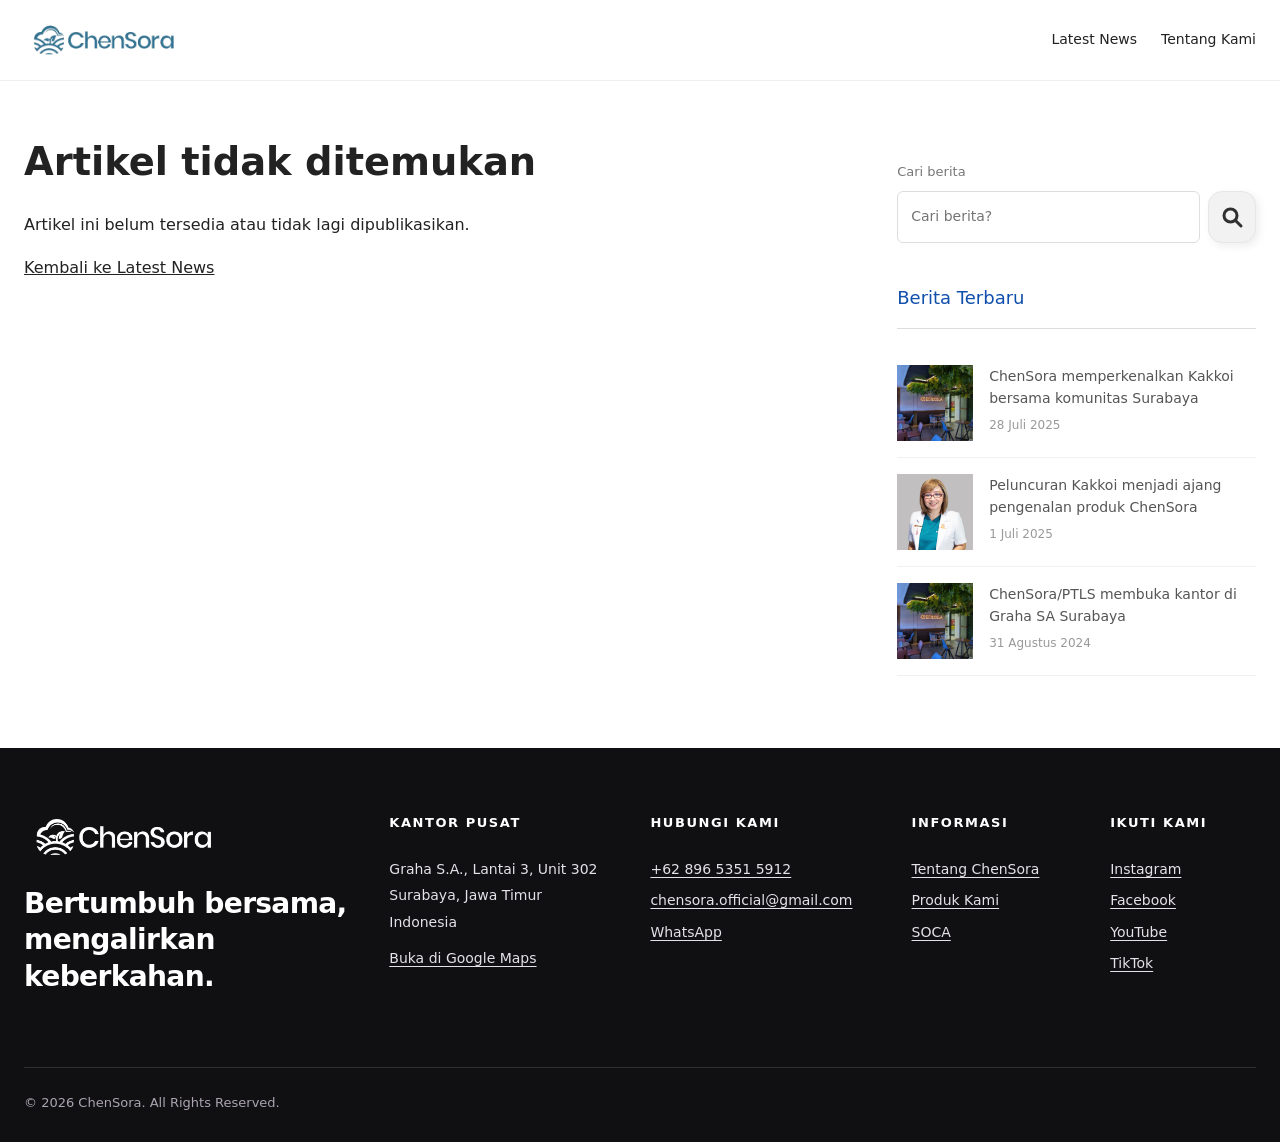
<file: news.html>
<!DOCTYPE html>
<html lang="id"><head><meta charset="utf-8" /><meta name="viewport" content="width=device-width,initial-scale=1" /><title>Latest News ? ChenSora</title><meta name="description" content="Kabar, kegiatan, dan informasi terbaru dari ChenSora." /><link rel="stylesheet" href="asset/site-footer.css" /><link rel="stylesheet" href="asset/news.css" /><script src="asset/article-format.js" defer></script><script src="asset/news.js" defer></script></head>
<body><header class="article-header"><a href="index.html" aria-label="Beranda ChenSora"><img src="asset/logo/LOGO CHENSORA PNG web.PNG" alt="ChenSora" width="160" height="52" /></a><nav aria-label="Navigasi"><a href="index.html#jadwal-acara">Latest News</a><a href="tentang.html">Tentang Kami</a></nav></header>
<main class="article-layout"><article id="news-article" aria-live="polite"><p>Memuat artikel?</p></article><aside class="article-sidebar"><form id="article-search" role="search"><label for="search">Cari berita</label><div><input id="search" type="search" placeholder="Cari berita?" /><button type="submit" aria-label="Cari berita"><svg viewBox="0 0 24 24" width="24" height="24" fill="none" stroke="currentColor" stroke-width="3" stroke-linecap="round" aria-hidden="true"><circle cx="10.5" cy="10.5" r="6.5" /><path d="m16 16 5 5" /></svg></button></div></form><h2>Berita Terbaru</h2><div id="recent-news"></div></aside></main>
<footer class="site-footer" id="kontak">
  <div class="site-footer-grid">
    <div class="site-footer-brand"><img src="asset/logo/LOGO CHENSORA PNG web.PNG" alt="ChenSora" width="200" height="64" /><h2>Bertumbuh bersama,<br />mengalirkan keberkahan.</h2></div>
    <div><h3>Kantor Pusat</h3><p>Graha S.A., Lantai 3, Unit 302<br />Surabaya, Jawa Timur<br />Indonesia</p><a href="https://maps.app.goo.gl/KY4nC5NSqBrxwAvC6" target="_blank" rel="noopener noreferrer">Buka di Google Maps</a></div>
    <div><h3>Hubungi Kami</h3><a href="tel:+6289653515912">+62 896 5351 5912</a><a href="mailto:chensora.official@gmail.com">chensora.official@gmail.com</a><a href="https://wa.me/6289653515912" target="_blank" rel="noopener noreferrer">WhatsApp</a></div>
    <div><h3>Informasi</h3><a href="tentang.html">Tentang ChenSora</a><a href="index.html#produk">Produk Kami</a><a href="soca.html">SOCA</a></div>
    <div><h3>Ikuti Kami</h3><a href="https://www.instagram.com/chensora.official/" target="_blank" rel="noopener noreferrer">Instagram</a><a href="https://www.facebook.com/profile.php?id=61564119424539" target="_blank" rel="noopener noreferrer">Facebook</a><a href="https://www.youtube.com/@ChensoraOfficial" target="_blank" rel="noopener noreferrer">YouTube</a><a href="https://www.tiktok.com/@chensoraofficial" target="_blank" rel="noopener noreferrer">TikTok</a></div>
  </div>
  <div class="site-footer-bottom">&copy; <span id="footer-year">2026</span> ChenSora. All Rights Reserved.</div>
</footer>
</body></html>
</file>
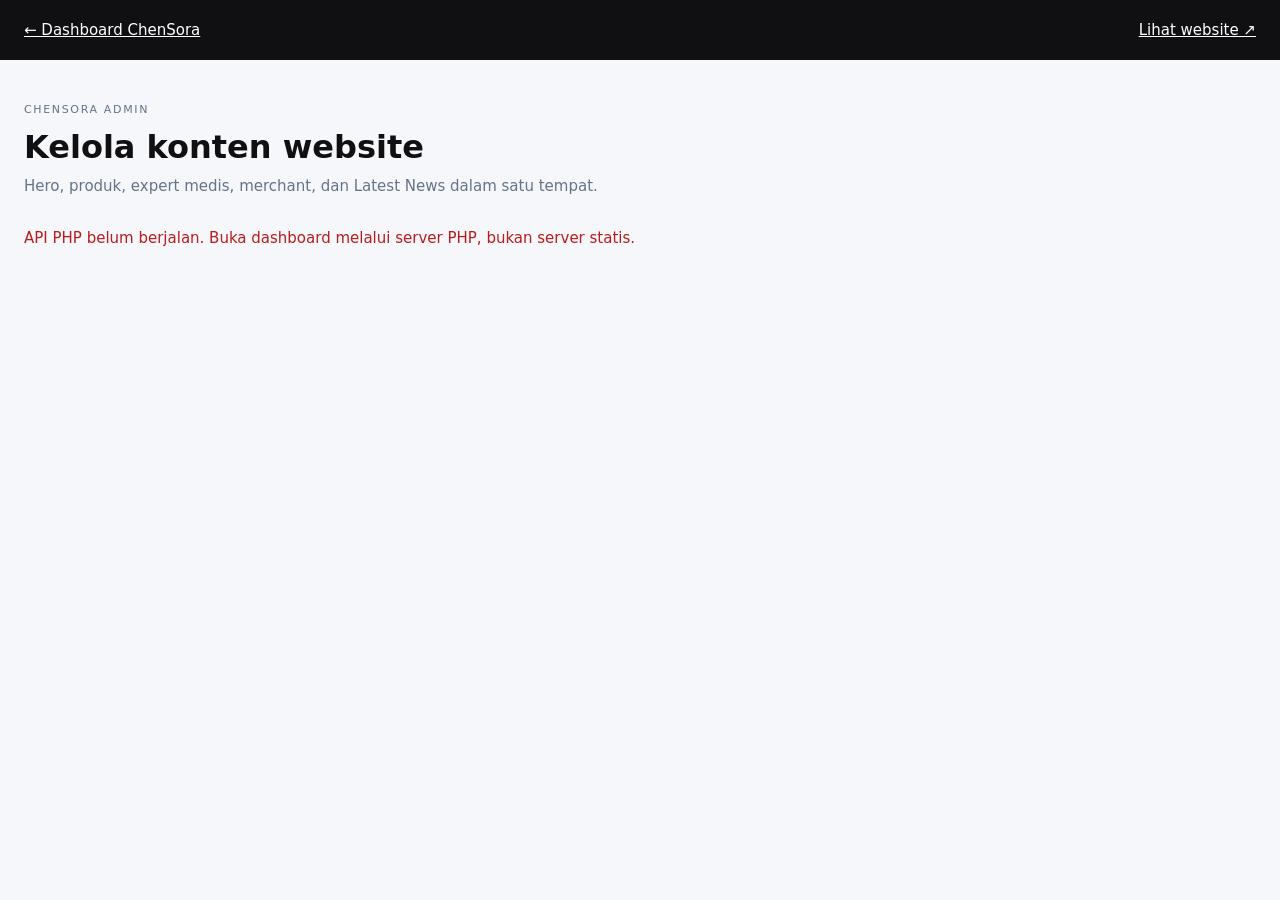
<file: admin/content.html>
<!DOCTYPE html>
<html lang="id"><head><meta charset="utf-8" /><meta name="viewport" content="width=device-width,initial-scale=1" /><title>Kelola Konten — ChenSora</title><link rel="stylesheet" href="content.css" /><script src="content.js" defer></script></head>
<body><header><a href="index.html">← Dashboard ChenSora</a><a href="../index.html" target="_blank" rel="noopener">Lihat website ↗</a></header>
<main><div class="heading"><div><span class="eyebrow">CHENSORA ADMIN</span><h1>Kelola konten website</h1><p>Hero, produk, expert medis, merchant, dan Latest News dalam satu tempat.</p></div><button id="logout" hidden>Keluar</button></div>
<p id="message" role="status" aria-live="polite"></p>
<section id="login-panel" hidden><h2>Login admin</h2><p>Gunakan akun dashboard ChenSora yang sudah ada.</p><form id="login-form"><label>Email<input id="email" type="email" autocomplete="username" required /></label><label>Password<input id="password" type="password" autocomplete="current-password" required /></label><button type="submit">Masuk</button></form></section>
<section id="workspace" hidden><p id="deployment-status" role="status"></p><nav id="tabs" aria-label="Jenis konten"><button data-group="hero" aria-pressed="false">Hero Section</button><button data-group="products" aria-pressed="true">Katalog Produk</button><button data-group="experts" aria-pressed="false">Expert Medis</button><button data-group="merchants" aria-pressed="false">Merchant Populer</button><button data-group="news" aria-pressed="false">Latest News</button></nav>
<div class="toolbar"><h2 id="list-title">Katalog Produk</h2><div><button id="refresh" class="secondary">Muat ulang</button><button id="add">Tambah konten</button></div></div>
<div class="workspace-grid"><div id="items"></div><form id="editor" hidden><h2 id="editor-title">Tambah konten</h2><input id="item-id" type="hidden" /><label><span id="name-label">Nama / judul</span><input id="name" maxlength="200" required /></label><div class="hero-fields" hidden><label>Headline baris kedua (warna biru)<input id="accent" maxlength="200" /></label></div><label><span id="description-label">Keterangan singkat</span><textarea id="description" rows="3" maxlength="3000"></textarea></label><label>Gambar (URL atau path aset)<input id="image" placeholder="asset/img/nama-gambar.webp" maxlength="2000" /></label><div class="product-fields" hidden><label>Gambar kedua / belakang (URL atau path aset)<input id="image-back" placeholder="asset/produk/kakkoi behind.WEBP" maxlength="2000" /></label><small>Gambar kedua ditampilkan saat kartu produk diklik.</small></div><label>Atau unggah gambar<input id="file" type="file" accept="image/jpeg,image/png,image/webp" /><small>JPEG, PNG, atau WebP; maksimum 5 MB.</small></label><img id="image-preview" alt="Pratinjau gambar konten" hidden />
<label>Tautan tujuan / sumber<input id="url" placeholder="https://..." maxlength="2000" /></label>
<div class="news-fields" hidden><label>Tanggal publikasi<input id="date" type="date" /></label><label>Nama sumber<input id="source" maxlength="200" /></label><label>Keterangan gambar / kredit<input id="image-caption" maxlength="500" /></label><label>Isi artikel<textarea id="body" rows="9" maxlength="30000" placeholder="Tulis artikel. Tautan: [teks tautan](https://contoh.com)"></textarea><small>Pisahkan paragraf dengan baris kosong. Tautan: [teks](https://alamat.com) atau tempel URL langsung.</small></label><small>Tulis ringkasan sendiri dan cantumkan sumber. Jangan menyalin seluruh artikel pihak lain.</small></div>
<label>Urutan tampil<input id="order" type="number" min="0" max="9999" value="0" /></label><label class="checkbox"><input id="published" type="checkbox" checked /> Tampilkan di website</label><div class="editor-actions"><button type="submit">Simpan</button><button type="button" id="cancel" class="secondary">Batal</button></div></form></div></section></main></body></html>
</file>
<file: asset/site-footer.css>
.site-footer{background:#100f12;color:#fff;padding:64px max(24px,calc((100vw - 1280px)/2)) 28px;font-family:inherit;text-align:left;box-sizing:border-box}.site-footer-grid{display:grid;grid-template-columns:1.6fr 1.1fr 1.1fr .8fr .7fr;gap:32px}.site-footer-brand img{display:block;width:200px;height:auto;max-height:68px;object-fit:contain;object-position:left;filter:brightness(0) invert(1);margin-bottom:24px}.site-footer-brand h2{font-size:clamp(23px,2.2vw,32px);font-weight:650;line-height:1.3;letter-spacing:-.025em}.site-footer h3{font-size:13px;font-weight:700;text-transform:uppercase;letter-spacing:.12em;margin:0 0 22px}.site-footer p,.site-footer a{font-size:14px;line-height:1.9;color:#e4e1e8;overflow-wrap:anywhere}.site-footer p{text-align:left!important;margin:0 0 10px}.site-footer a{display:block;text-decoration:underline;text-underline-offset:3px;margin-bottom:5px}.site-footer a:hover{color:#7cd0ef}.site-footer a:focus-visible{outline:2px solid #7cd0ef;outline-offset:4px}.site-footer-bottom{border-top:1px solid #ffffff20;margin-top:48px;padding-top:24px;font-size:13px;color:#aaa5b1}@media(max-width:1100px){.site-footer-grid{grid-template-columns:repeat(2,minmax(0,1fr))}.site-footer-brand{grid-column:1/-1}}@media(max-width:540px){.site-footer{padding:40px 24px 24px}.site-footer-grid{grid-template-columns:minmax(0,1fr);gap:28px}.site-footer h3{margin-bottom:12px}.site-footer-brand{grid-column:auto}.site-footer-bottom{margin-top:32px}}
@media(max-width:767px){.site-footer{padding:32px 20px 24px}.site-footer-grid{grid-template-columns:repeat(2,minmax(0,1fr));gap:28px 20px}.site-footer-grid>div:nth-child(-n+3){grid-column:1/-1}.site-footer-brand img{width:180px;margin-bottom:20px}.site-footer-brand h2{font-size:26px;max-width:340px}.site-footer h3{font-size:12px;margin-bottom:14px}.site-footer p,.site-footer a{font-size:13px;line-height:1.9}.site-footer-bottom{margin-top:32px}}
</file>
<file: asset/news.css>
*{box-sizing:border-box}body{margin:0;font-family:Inter,system-ui,sans-serif;color:#222;background:#fff;line-height:1.7}a{color:inherit}.article-header{max-width:1280px;margin:auto;padding:20px 24px;display:flex;justify-content:space-between;align-items:center;gap:24px;border-bottom:1px solid #eee}.article-header img{width:160px;height:auto;display:block}.article-header nav{display:flex;gap:24px;font-size:14px}.article-header nav a{text-decoration:none}.article-layout{display:grid;grid-template-columns:minmax(0,2.3fr) minmax(0,1fr);gap:48px;max-width:1280px;margin:36px auto 72px;padding:0 24px}.back-news{display:inline-block;margin-bottom:20px;font-size:13px;color:#777;text-decoration:none}.article-image{margin:0 0 24px}.article-image img{display:block;width:100%;max-width:800px;aspect-ratio:1;height:auto;object-fit:contain;background:#f6f6f6}.article-image figcaption{font-size:12px;color:#888;margin-top:8px}h1{font-size:clamp(27px,3vw,40px);line-height:1.3;font-weight:550;margin:20px 0 24px;overflow-wrap:anywhere}.article-meta{display:flex;flex-wrap:wrap;gap:20px;font-size:14px;color:#777;padding-bottom:24px;margin-bottom:28px;border-bottom:1px solid #eee}.article-body{font-size:17px;line-height:1.9;color:#6b6b6b;overflow-wrap:anywhere}.article-body p{margin:0 0 24px}.article-body a,.article-source a{color:#104fac;text-underline-offset:3px}.article-source{font-size:14px;border-top:1px solid #eee;padding-top:20px;margin-top:32px}.article-sidebar{padding-top:44px}.article-sidebar h2{font-size:18px;font-weight:500;border-bottom:1px solid #ddd;padding-bottom:14px;margin:40px 0 20px;color:#104fac}.article-sidebar form label{display:block;font-size:13px;margin-bottom:8px;color:#777}.article-sidebar form>div{display:flex}.article-sidebar input{min-width:0;width:100%;padding:13px;font:inherit;font-size:14px;border:1px solid #ddd;border-radius:6px 0 0 6px}.article-sidebar button{width:48px;flex-shrink:0;background:#100f12;color:#fff;border:0;border-radius:0 6px 6px 0;cursor:pointer}.recent-item{display:flex;gap:16px;padding:16px 0;border-bottom:1px solid #f0f0f0;text-decoration:none;color:#555;font-size:14px;line-height:1.6}.recent-item img{width:76px;height:76px;object-fit:cover;flex-shrink:0}.recent-item small{display:block;color:#999;font-size:12px;margin-top:7px}a:focus-visible,button:focus-visible,input:focus-visible{outline:3px solid #52b3dd;outline-offset:4px}@media(max-width:767px){.article-header{padding:16px 20px;gap:16px}.article-header img{width:120px}.article-header nav{font-size:12px;gap:12px}.article-layout{grid-template-columns:1fr;gap:32px;padding:0 20px;margin-top:24px;margin-bottom:40px}.article-sidebar{padding-top:0}.article-body{font-size:16px}.article-meta{margin-bottom:20px;padding-bottom:18px}.article-sidebar h2{margin-top:28px}}

.article-sidebar button{display:flex;align-items:center;justify-content:center;min-height:48px;background:#f2f2f2;color:#303030;border:1px solid #e6e6e6;border-radius:14px;box-shadow:3px 3px 8px #00000012,-3px -3px 8px #fff;margin-left:8px}.article-sidebar input{border-radius:6px}.article-sidebar button:hover{background:#e9e9e9}.article-sidebar button svg{display:block;flex-shrink:0}.recent-item>span{min-width:0;overflow-wrap:anywhere}
</file>
<file: admin/content.css>
*{box-sizing:border-box}body{margin:0;background:#f6f7fa;color:#100f12;font:15px/1.6 system-ui,sans-serif}header{padding:18px max(24px,calc((100vw - 1280px)/2));display:flex;justify-content:space-between;gap:20px;background:#100f12;color:#fff}a{color:inherit}main{max-width:1280px;margin:auto;padding:36px 24px}h1{font-size:32px;line-height:1.2;margin:8px 0}h2{font-size:20px;margin:0 0 12px}p{margin:8px 0;color:#64748b}.heading,.toolbar{display:flex;align-items:center;justify-content:space-between;gap:20px}.eyebrow{font-size:11px;letter-spacing:.15em;color:#64748b}button{border:0;border-radius:10px;background:#100f12;color:#fff;padding:11px 16px;cursor:pointer;font:inherit}button.secondary{background:#e8eaf0;color:#100f12}button:disabled{opacity:.5;cursor:wait}button:focus-visible,a:focus-visible{outline:3px solid #52b3dd;outline-offset:3px}#message{min-height:26px;margin:20px 0}#message.error{color:#b91c1c}#login-panel{max-width:460px;padding:28px;background:white;border-radius:20px}label{display:block;font-weight:600;font-size:13px;margin:14px 0}input,textarea{font:inherit;display:block;width:100%;padding:10px;border:1px solid #cbd5e1;border-radius:8px;margin-top:5px;background:#fff}textarea{resize:vertical}small{font-size:12px;color:#64748b;font-weight:400}input:focus,textarea:focus{outline:2px solid #52b3dd;border-color:transparent}#tabs{display:flex;gap:8px;overflow-x:auto;margin-bottom:28px}#tabs button{white-space:nowrap;background:white;color:#475569}#tabs button[aria-pressed=true]{background:#100f12;color:#fff}.toolbar{margin-bottom:20px}.toolbar>div{display:flex;gap:8px}.workspace-grid{display:grid;grid-template-columns:minmax(0,1fr) minmax(0,440px);gap:24px;align-items:start}.workspace-grid:has(#editor[hidden]){grid-template-columns:1fr}#items{display:grid;gap:12px}.content-item{background:#fff;border-radius:16px;padding:16px;display:flex;gap:16px;align-items:center;min-width:0}.content-item img{width:64px;height:64px;object-fit:contain;border-radius:8px;background:#f8fafc}.content-item>div{min-width:0;flex:1}.content-item h3{font-size:16px;margin:0;overflow-wrap:anywhere}.content-item p{font-size:12px}.item-actions{display:flex;gap:8px;flex-wrap:wrap}.item-actions button{padding:7px 10px;font-size:12px}.item-actions .delete{background:#fff1f2;color:#b91c1c}#editor{background:white;padding:24px;border-radius:20px}#image-preview{width:100%;max-height:160px;object-fit:contain;background:#f8fafc}.checkbox{display:flex;gap:10px;align-items:center}.checkbox input{width:auto;margin:0}.editor-actions{display:flex;gap:8px;margin-top:20px}[hidden]{display:none!important}@media(max-width:850px){.workspace-grid{grid-template-columns:1fr}#editor{grid-row:1}.heading,.toolbar{align-items:flex-start;flex-direction:column}h1{font-size:28px}.content-item{flex-wrap:wrap}.item-actions{width:100%}header{font-size:13px}main{padding:24px 16px}}

#deployment-status{font-size:13px;padding:12px 16px;background:#eef8f1;border-radius:10px;color:#166534;margin-bottom:20px}#deployment-status.error{background:#fff7ed;color:#9a3412}
</file>
